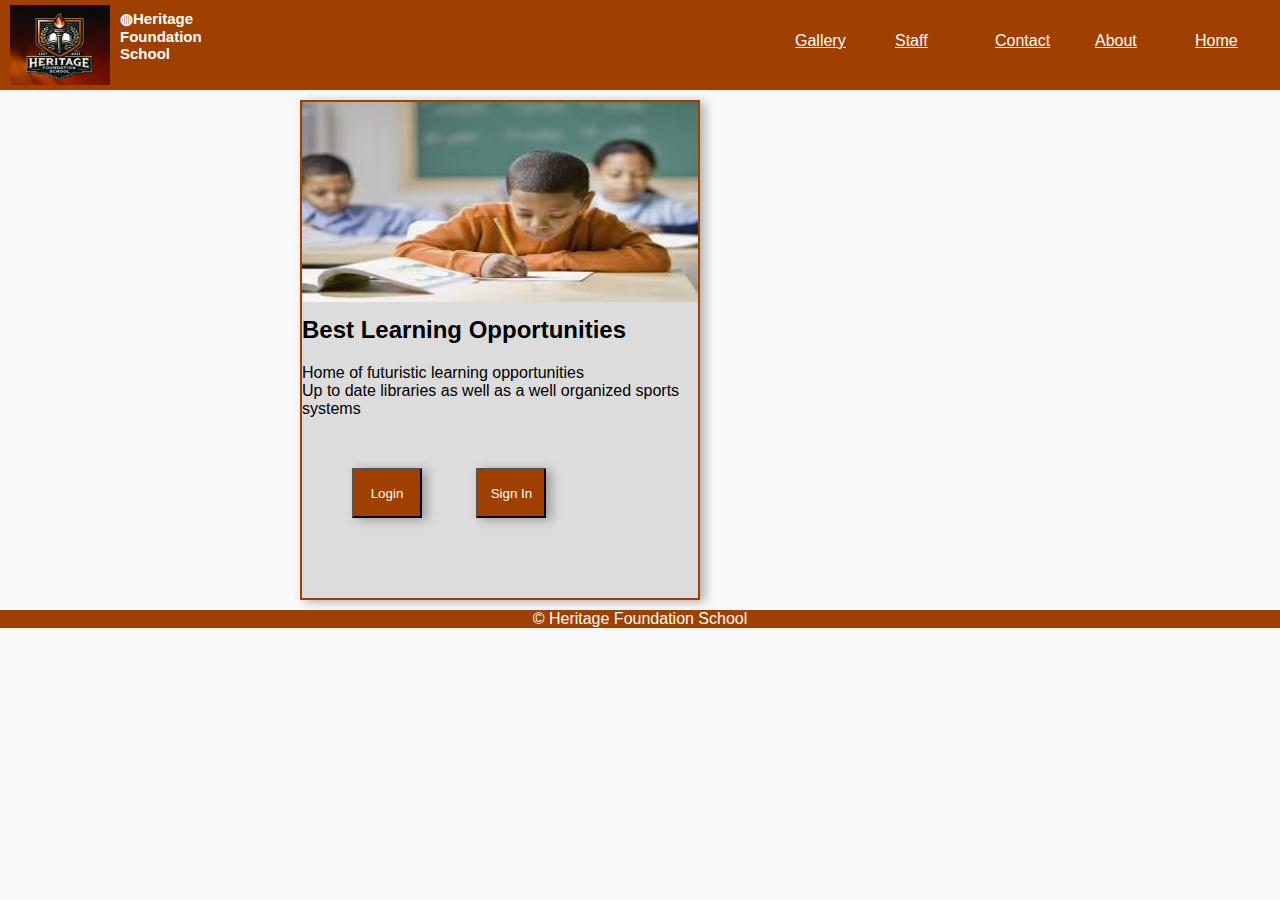
<file: index.html>
<!DOCTYPE html>
<html lang="en">
<head>
    <meta charset="UTF-8">
    <meta name="viewport" content="width=device-width, initial-scale=1.0">
    <title>Heritage Foundation School</title>
    <link rel="stylesheet" href="style.css">
    <style>
        
    </style>
</head>
<body>
   <div class="logo"><a href="#"><img class="logoimg" src="logo.jpg" alt=""></a></div>
   <nav>
    <h1>◍Heritage <br> Foundation <br> School</h1>
    <ul>
        <li><a href="#">Home</a></li>
        <li><a href="#">About </a></li>
        <li><a href="#">Contact </a></li>
        <li><a href="#">Staff</a></li>
        <li><a href="#">Gallery</a></li>
    </ul>
   </nav>

    <section>
        <div class="container flex2">
            <div class="imgcontainer flex2">
              <img src="orange.jpg" alt="student pic">
              <div class="text ">
                  <h2>Best Learning Opportunities </h2>
                  <p>Home of futuristic learning opportunities  <br> Up to date libraries as well as a well organized sports systems </p>
      
              </div>
              <button class="button">Login</button>
              <button class="button">Sign In</button>
            </div>
              
          </div>
    </section>
    <footer>&copy; Heritage Foundation School</footer>
</body>
</html>
</file>
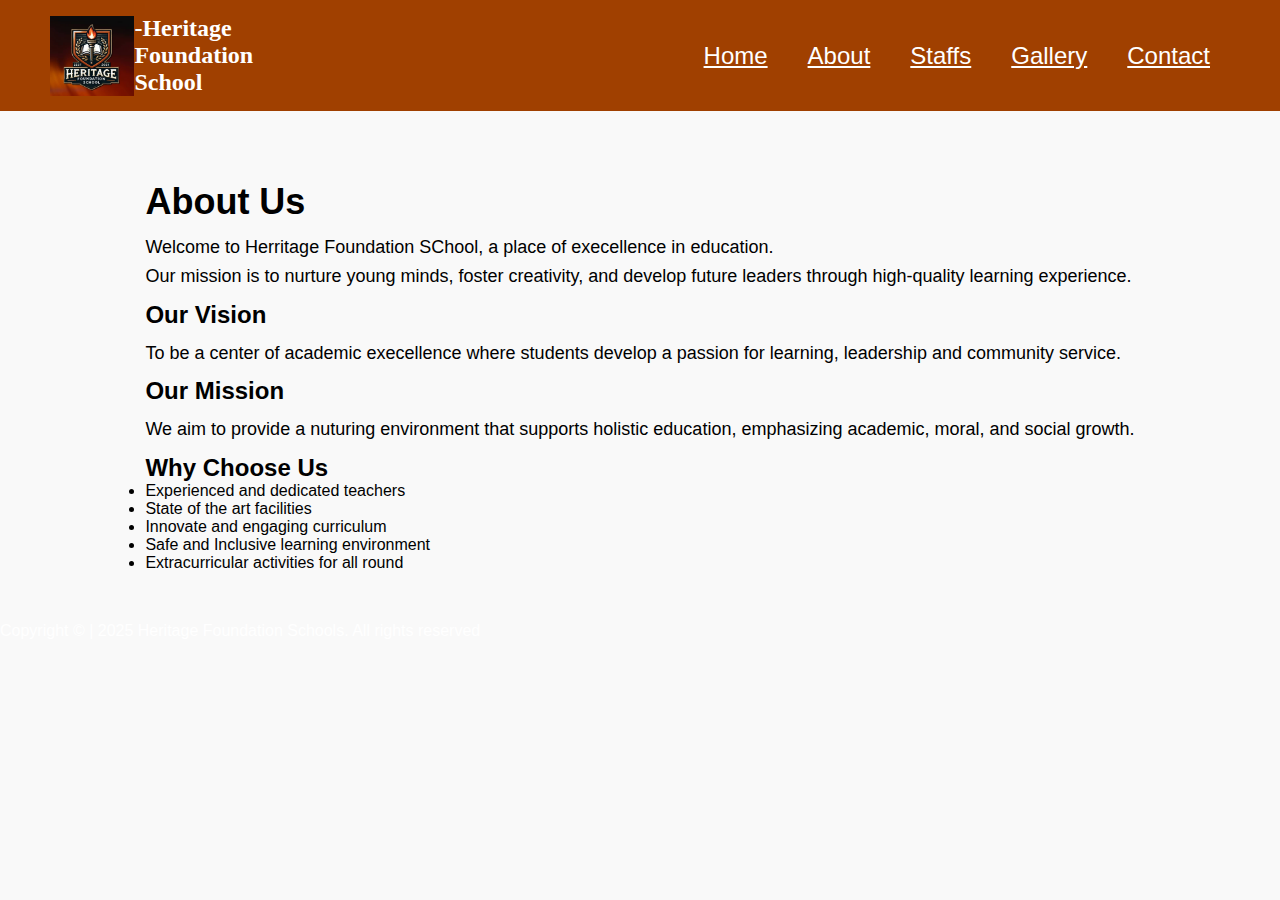
<file: about us.html>
<!DOCTYPE html>
<html lang="en">
<head>
    <meta charset="UTF-8">
    <meta name="viewport" content="width=device-width, initial-scale=1.0">
    <title>About Us | Heritage Foundation School</title>
    <link rel="stylesheet" href="about us.css">
</head>
<body>

    <!--Header sec-->
    <header>
        <img src="logo.jpg" alt="logo" width="100px" height="80px">
        <div class="logo" style="font-family: algeria;">-Heritage Foundation School</div>
        <nav>
            <ul>
                <li><a href="home.html">Home</a></li>
                <li><a href="about us.html">About</a></li>
                <li><a href="staff.html">Staffs</a></li>
                <li><a href="gallery.html">Gallery</a></li>
                <li><a href="contact.html">Contact</a></li>
            </ul>
        </nav>
    </header>

     <!--Section Sec-->
   <section class="about">
    <div class="content" >
        <h1>About Us</h1>
        <p>Welcome to Herritage Foundation SChool, a place of execellence in education.
            <br>
            Our mission is to nurture young minds, foster creativity, and develop future leaders through
            high-quality learning experience.
        </p>
        <h2>Our Vision</h2>
        <p>To be a center of academic execellence where students develop a passion for learning,
            leadership and community service.
        </p>
        <h2>Our Mission</h2>
        <p>We aim to provide a nuturing environment that supports holistic education, emphasizing academic, moral, and social growth.</p>
        <h2>Why Choose Us</h2>
        <ul>
            <li>
                Experienced and dedicated teachers
            </li>
            <li>State of the art facilities</li>
            <li>Innovate and engaging curriculum</li>
            <li>Safe and Inclusive learning environment</li>
            <li>Extracurricular activities for all round</li>
        </ul>
    </div>
   </section>

   <!--footer sec-->
   <footer>
    <p>Copyright &copy; | 2025 Heritage Foundation Schools. All rights reserved</p>
</footer>
</body>
</html>
</file>
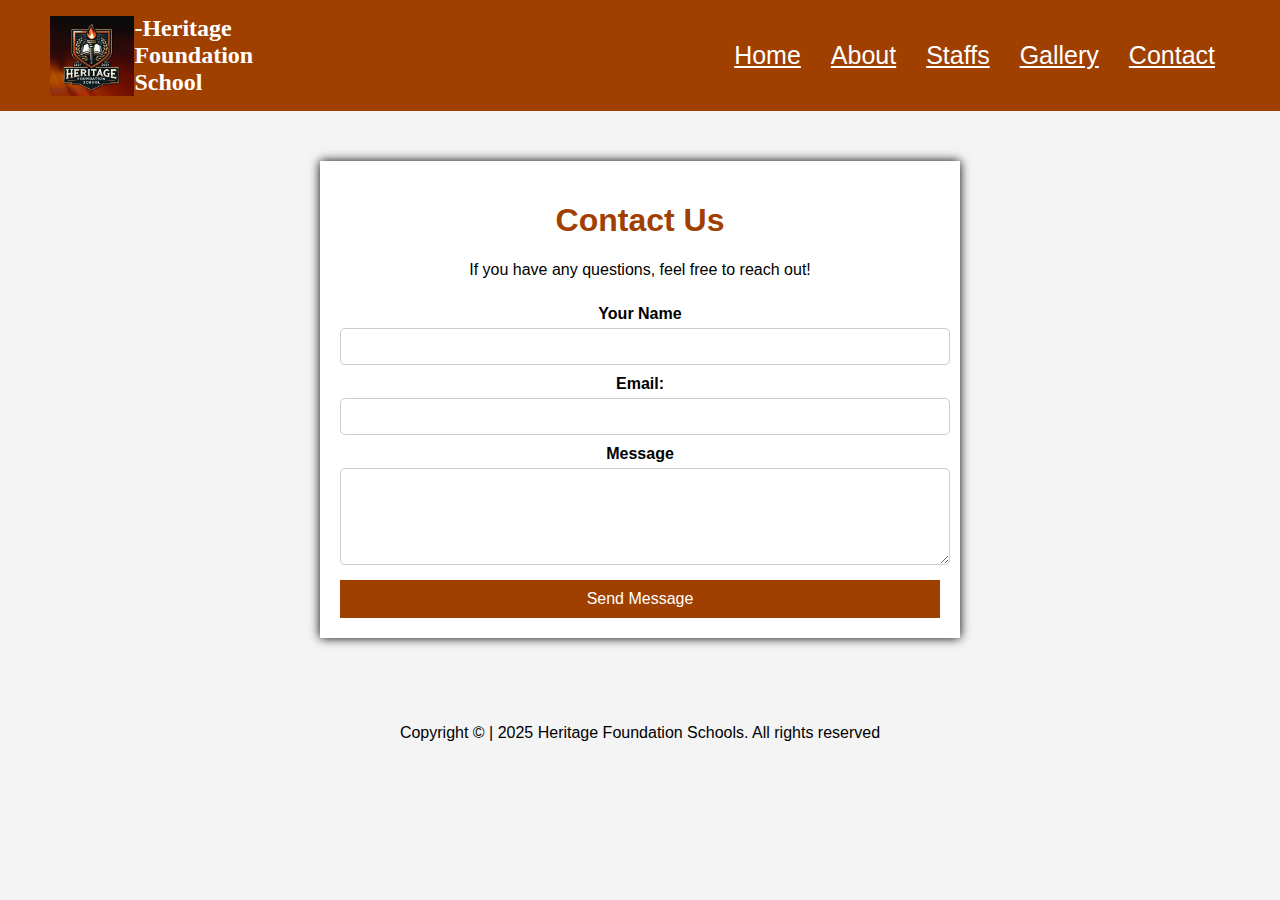
<file: contact.html>
<!---BellaAdemola-->
<!DOCTYPE html>
<html lang="en">
<head>
    <meta charset="UTF-8">
    <meta name="viewport" content="width=device-width, initial-scale=1.0">
    <title>Contact Us| Heritage School</title>
    <link rel="stylesheet" href="contact.css">
</head>
<body>

    <!--Header sec-->
    <header>
        <img src="logo.jpg"  height="80px" width="100px">
        <div class="logo" style="font-family: algeria;">-Heritage Foundation School</div>
    <nav class="basic">
        <li><a href="home.html">Home</a></li>
        <li><a href="about us.html">About </a></li>
        <li><a href="staff.html">Staffs</a></li>
        <li><a href="gallery.html">Gallery</a></li>
        <li><a href="contact.html">Contact</a></li>
    </nav>
</header>

<!--Section-->
    <div class="contact-container">
        <h1>Contact Us</h1>
        <p>If you have any questions, feel free to reach out!</p>
        <form action="submit_form.php" method="POST">
            <label for="name">Your Name</label>
            <input type="text" name="name" id="name" required>
            <label for="email">Email:</label>
            <input type="email" id="email" name="email" required>
            <label for="message">Message</label>
            <textarea name="message" id="message" rows="5" required></textarea>
            <button type="submit">Send Message</button>
        </form>

    </div>

    <!--Footer-->
    <footer class="hero">
    <p>Copyright &copy; | 2025 Heritage Foundation Schools. All rights reserved</p>
</footer>
</body>
</html>
</file>
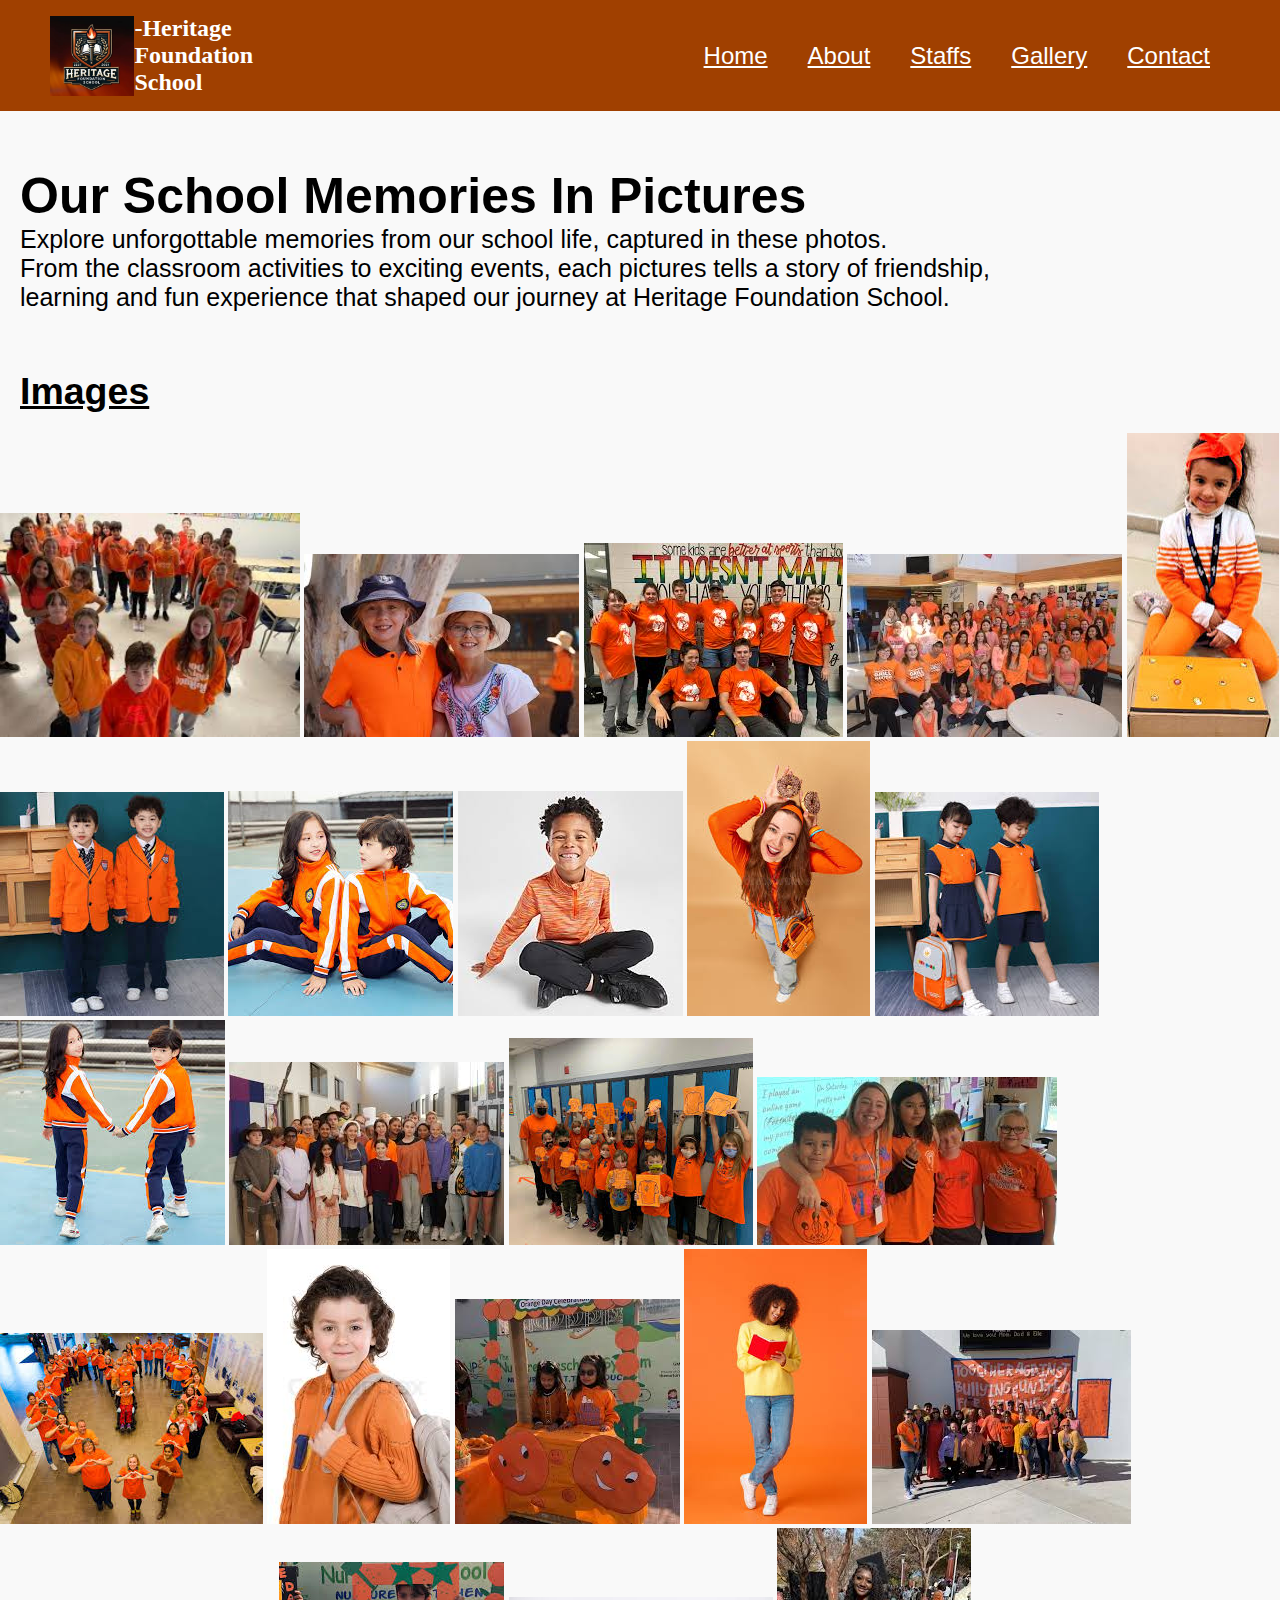
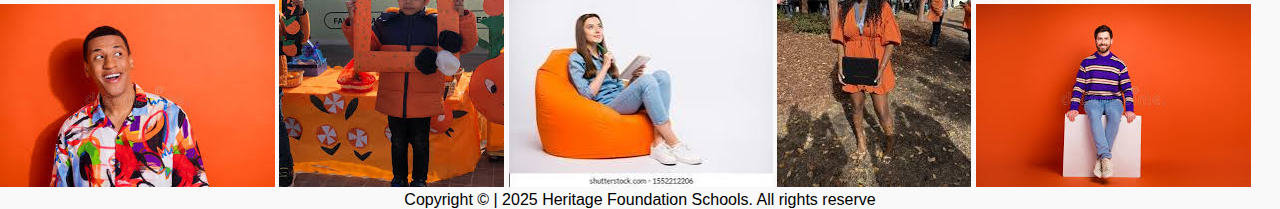
<file: gallery.html>
<!DOCTYPE html>
<html lang="en">
<head>
    <meta charset="UTF-8">
    <meta name="viewport" content="width=device-width, initial-scale=1.0">
    <title>Gallery | Heritage Foundation School</title>
    <link rel="stylesheet" href="gallery.css">
</head>
<body>
    <!--Header sec-->
    <header>
        <img src="logo.jpg" alt="logo" width="100px" height="80px">
        <div class="logo" style="font-family: algeria;">-Heritage Foundation School</div>
        <nav>
            <ul>
                <li><a href="home.html">Home</a></li>
                <li><a href="about us.html">About</a></li>
                <li><a href="staff.html">Staffs</a></li>
                <li><a href="gallery.html">Gallery</a></li>
                <li><a href="contact.html">Contact</a></li>
            </ul>
        </nav>
    </header>

<!--Section-->
<section>
    <br>
    <br>
<div class="brian"><h1>Our School Memories In Pictures</h1>
<p>Explore unforgottable memories from our school life, captured in these photos.<br>
From the classroom activities to exciting events, each pictures tells a story of friendship,<br>
 learning and fun experience that shaped our journey at Heritage Foundation School.</p>
<br>
<br>
<h2><ins>Images</ins></h2></div>
<img src="download-2.jpg" alt="" width="300px height300px">
<img src="download-3.jpg" alt="">
<img src="download-4.jpg" alt="">
<img src="download-5.jpg" alt="">
<img src="download-6.jpg" alt="">
<img src="download-7.jpg" alt="">
<img src="images-1.jpg" alt="">
<img src="images-10.jpg" alt="">
<img src="images-11.jpg" alt="">
<img src="images-12.jpg" alt="">
<img src="images-13.jpg" alt="">
<img src="images-14.jpg" alt="">
<img src="images-15.jpg" alt="">
<img src="images-16.jpg" alt="">
<img src="images-17.jpg" alt="">
<img src="images-2.jpg" alt="">
<img src="images-3.jpg" alt="">
<img src="images-4.jpg" alt="">
<img src="images-5.jpg" alt="">
<img src="images-6.jpg" alt="">
<img src="images-7.jpg" alt="">
<img src="images-8.jpg" alt="">
<img src="images-9.jpg" alt="">
<img src="images.jpg" alt="">

</section>

<!--footer sec-->
<footer>
      <p>Copyright &copy; | 2025 Heritage Foundation Schools. All rights reserve
</footer>
</body>
</html>
</file>
<file: style.css>
*{
    margin: 0;
    padding: 0;
    box-sizing: border-box;
    font-family: Arial, Helvetica, sans-serif;
    text-decoration: none;
}
body{
    background-color: #f9f9f9; 
    color: #000;
}
.logoimg{
    width: 100px;
    height: 80px;
    position: absolute;
    margin-top: 5px;
    margin-left: 10px;
}
nav{
    width: 100%;
    background-color: #a04000;
    overflow:auto;
    height: 90px;
    grid-template-columns: auto 1fr;
    align-items: center;
    justify-content: space-between;
   

}
nav h1{
    color: white;
margin-left: 120px;
margin-top: 10px;
font-size: 15px;
   
}
nav a {
    width: 100px;
    display: block;
    padding: 20px 15px;
    white-space: nowrap;
    text-decoration: underline;
    color: white;
}
nav  a:hover{
   background-color: #a04000a3;
   color: white;
   text-transform: uppercase;
   border: 1px solid white;

}
ul{
    flex-direction: row-reverse;
    padding: 0;
    margin: 0  0 0 150px;
    list-style: none;
    float: right;
    margin-top: -50px;
}
li{
    float: right;
}

.container{
    width: 400px;
    height: 500px;
    background-color: gainsboro;
    margin-left: 300px;
    margin-top: 10px;
    border:  2px solid #a04000;
    cursor: pointer;
    box-shadow: 5px 2px  10px rgba(0, 0, 0, 0.3);
    
}

.container img{
    width: 100%;
    height: 200px;
}
.container h2{
    margin-top: 10px;
}
.container p {
    margin-top: 20px;
    margin-bottom: 50px;
}
.button{
    width: 70px ;
    height: 50px;
    margin-left: 50px;
    margin-bottom: 20px;
    background-color: #a04000;
    color: white;
    box-shadow: 5px 2px 10px rgba(0, 0, 0, 0.3);
}
footer{
    background-color: #a04000 ;
    color: white;
    text-align: center;
    margin-top: 10px;
}
</file>
<file: about us.css>
*{
    margin: 0;
    padding: 0;
    box-sizing: border-box;
    font-family: Arial,  sans-serif;
}
body{
    background-color: #f9f9f9;
    color: #fff;
}

header{
    background-color: #a04000;
    padding: 15px 50px;
    display: flex;
    justify-content: space-between;
    align-items: center;
}

.logo{
    color: #fff;
    font-size: 24px;
    font-weight: bold;
    margin-right: 200px;
    
}
nav ul{
    list-style: none;
    display: flex;
    padding-left: 0;
    justify-content: space-around;
    margin-left: 230px;
    font-size: 25px;
    
    
}
nav ul li a {
    color: #fff;
    
    padding: 10px 20px;

    font-size: 24px;
}
.brian{
    text-align: center;
    
}
.about{
    display: flex;
    align-items: center;
    justify-content: center;
    padding: 50px;
}
.content{
    max-height: 600px;
    color: black;
}
.content h1{
    font-size: 36px;
    color: black;
    margin-top: 20px;
}
.content p{
    font-size: 18px;
    margin: 10px 0;
    line-height: 1.6;
    color: black;
}
nav{
    display: flex;
    align-items: center;
}
</file>
<file: contact.css>
body{
    font-family: Arial,sans-serif;
    margin: 0;
    padding: 0;
    background-color: #f4f4f4;
}
img{
    width: 107px; ;
}
header{
    background-color: #a04000;
    padding: 15px 50px;
    display: flex;
    justify-content: space-between;
    align-items: center;
}
.navv{
    background-color: #333;
    padding: #333;
    text-align: center;
}
.hero{
    color: black;
    padding: none;
    background-color:#f4f4f4 ;
}
nav a{
  
    
    margin: 0 15px;
    font-size: 25px;
    color: #fff;
}
.logo{
        color: #fff;
        font-size: 24px;
        font-weight: bold;
        margin-right: 200px;
}
.basic{
    list-style: none;
    display: flex;
    padding-left: 0 ;
    justify-content: space-around;
    margin-left: 245px;
    font-size: 25px;
    
}
.contact-container{
    max-width: 600px;
    margin: 50px auto;
    padding: 20px;
    background: white;
    box-shadow: 0px 0px 10px rgba(0, 0, 0, 1);
    text-align:center;
}
h1{
    color: #a04000;
}
form{
    display: flex;
    flex-direction: column;
}
label{
    margin-top: 10px;
    font-weight: bold;
}
input, textarea{
    width: 98%;
    padding: 10px;
    margin-top: 5px;
    border: 1px solid #ccc;
    border-radius: 5px;
}
button{
    margin-top: 15px;
    padding: 10px;
    background: #a04000;
    color: white;
    border: none;
    cursor: pointer;
    font-size: 16px;
}
button:hover{
    background: #a04000;
}
footer{
    text-align: center;
    padding: 20px;
    background: #222;
    color: white;
    margin-top: 50px;
}
</file>
<file: gallery.css>
*{
    margin: 0;
    padding: 0;
    box-sizing: border-box;
    font-family: Arial,  sans-serif;
}
body{
    background-color: #f9f9f9;
    color: black;
}

header{
    background-color: #a04000;
    padding: 15px 50px;
    display: flex;
    justify-content: space-between;
    align-items: center;
}

.brian{
  
    align-items: center;
    justify-content: center;
    padding: 20px;
    font-size: 25px;
}

.logo{
    color: #fff;
    font-size: 24px;
    font-weight: bold;
    margin-right: 200px;
    
}
nav ul{
    list-style: none;
    display: flex;
    padding-left: 0;
    justify-content: space-around;
    margin-left: 230px;
    font-size: 25px;
    
    
}
nav ul li a {
    color: #fff;
    
    padding: 10px 20px;

    font-size: 24px;
}

footer{
    text-align: center;
}
</file>
